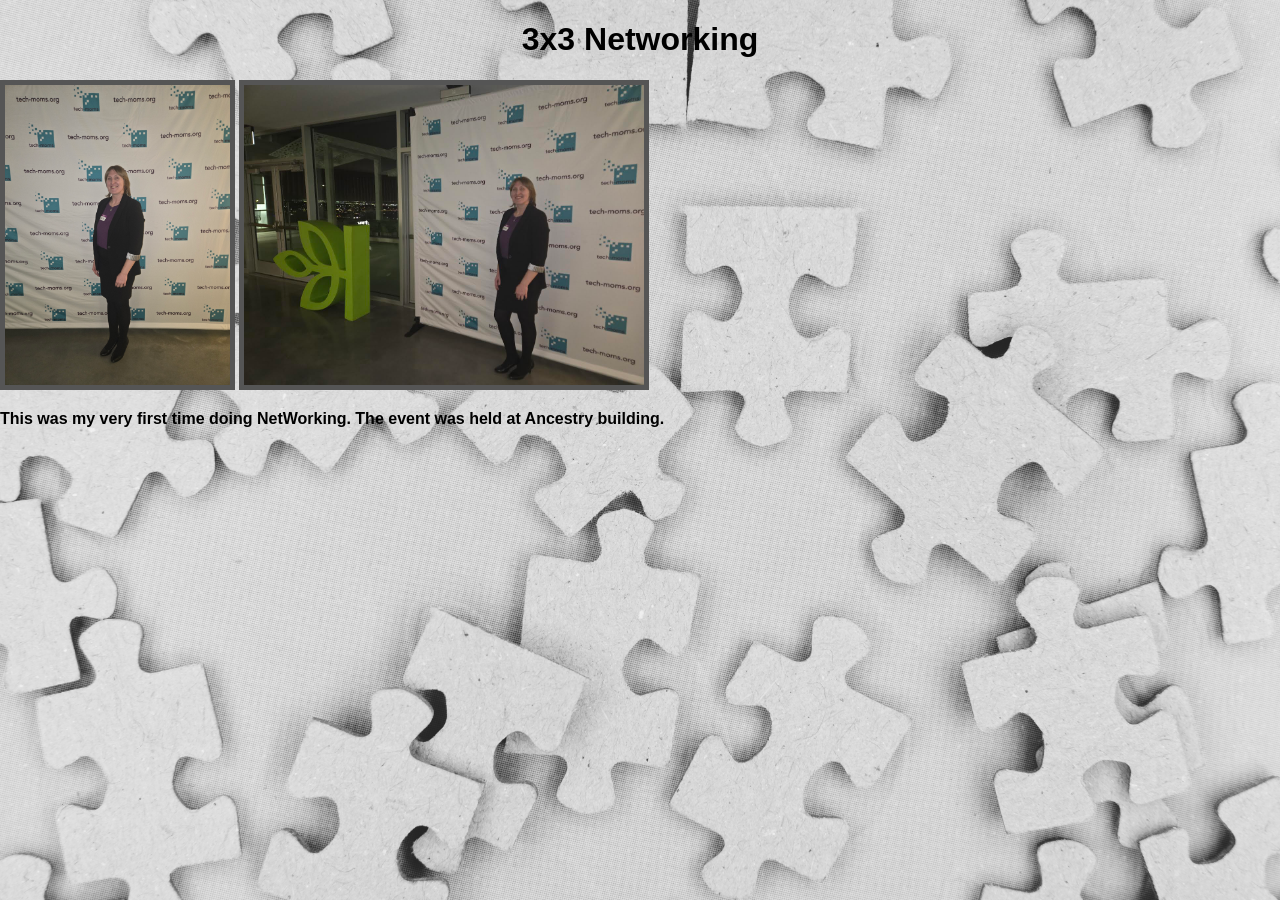
<file: NetWorking.html>
<!DOCTYPE html>
<lang lang="en">

    <head>
        <meta charset="UTF-8">
        <meta name="viewport" content="width=device-width, initial-scale=1.0">
        <title>Document</title>
        <link rel="stylesheet" href="styles.css">
    </head>
    <style>
        img {
            border: 5px solid #555;
        }

        h1 {
            text-align: center;
        }

        body {
            background-image: url('pictures/puzzle.jpg');
            background-attachment: fixed;
            background-size: cover;
        }
    </style>



    <body>
        <h1 style="color: black;">3x3 Networking</h1>
        <img src="assets/3x3.jpg" alt="Me at tech-moms event" height="300">
        <img src="assets/alogo.jpg" alt="Me with a logo" height="300">
        <p style="color: black;"><b>This was my very first time doing NetWorking. The event was held at Ancestry
                building.</p></b>
        <p style="background-image: url('pictures/puzzle.jpg');"></p>

    </body>

    </html>
</file>
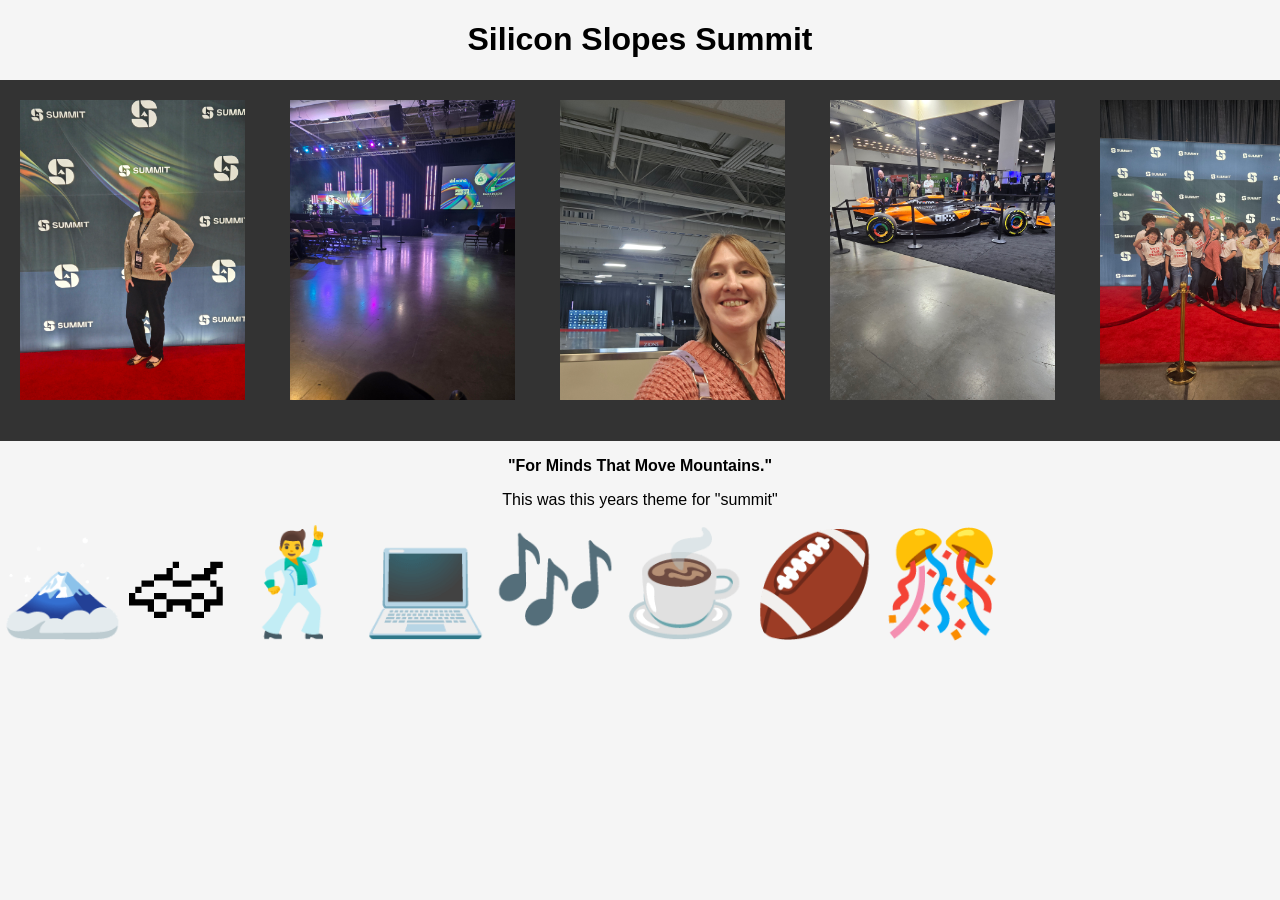
<file: Summit.html>
<!DOCTYPE html>
<html lang="en">

<head>
    <meta charset="UTF-8">
    <meta name="viewport" content="width=device-width, initial-scale=1.0">
    <title>Document</title>
    <link rel="stylesheet" href="styles.css">
</head>
<style>
    h1 {
        text-align: center;

    }

    body {
        background-color: whitesmoke;
    }

    p {
        text-align: center;
    }
</style>


<body>
    <h1>Silicon Slopes Summit</h1>
    <div class="scroll-container">
        <img src="pictures/summit.jpg" alt="Angela at Summit" height="300">
        <img src="pictures/summitb.jpg" alt="Stage at Summit" height="300">
        <img src="pictures/summitp.jpg" alt="Me at summit" height="300">
        <img src="assets/car.jpg" alt="A car from Vegas" height="300">
        <img src="assets/flash.jpg" alt="flash Mob" height="300">
        <img src="pictures/football.jpg" alt="Football players" height="300">
        <img src="pictures/space.jpg" alt="Sean Hollady" height="300">
        <img src="pictures/shark.jpg" alt="Shark Tank" height="300">
    </div>

    <p><b>"For Minds That Move Mountains."</b></p>
    <p>This was this years theme for "summit"</p>
    <span style='font-size:100px;'>&#128507;</span>
    <span style='font-size:100px;'>&#127950;</span>
    <span style='font-size:100px;'>&#128378;</span>
    <span style='font-size:100px;'>&#128187;</span>
    <span style='font-size:100px;'>&#127926;</span>
    <span style='font-size:100px;'>&#9749;</span>
    <span style='font-size:100px;'>&#127944;</span>
    <span style='font-size:100px;'>&#127882;</span>


</body>

</html>
</file>
<file: styles.css>
header {

    display: flex;
    justify-content: space-around;
    align-items: center;
    padding: 0%;
}

nav {
    background-color: #7F7B82;
    border: solid 3px #444554;
    color: white;
    padding: 15px 32px;
    text-align: center;
    text-decoration: none;
    align-items: center;
    margin: 100;
    font-size: 16px;
    cursor: pointer;
    border-radius: 8px;
    display: flex;
    justify-content: space-around;
}

div {
    font-size: 90px;
    color: black;
    text-align: center;
}

body {
    font-family: 'Segoe UI', sans-serif;
    background-color: #E5D0CC;
    /* soft cream */
    margin: 0;
}

/* Header */
header {
    text-align: center;
    padding: 30px 15px;
    background: #cdb4db;
    /* soft lavender */
    color: #3a2d4f;
}

header h1 {
    margin: 0;
    font-size: 1.9rem;
}

header p {
    margin-top: 6px;
    font-size: 14px;
}

/* Timeline */
.timeline {
    max-width: 600px;
    margin: 35px auto;
    padding-left: 40px;
    position: relative;
}

.timeline::before {
    content: "";
    position: absolute;
    left: 15px;
    top: 0;
    bottom: 0;
    width: 3px;
    background: #b5838d;
    /* muted mauve */
}

/* Timeline Items */
.timeline-item {
    position: relative;
    margin-bottom: 20px;
}

.timeline-item::before {
    content: "";
    position: absolute;
    left: -28px;
    top: 6px;
    width: 12px;
    height: 12px;
    background: #b5838d;
    border-radius: 50%;
}

/* Content Box */
.timeline-content {
    background: #ffffff;
    padding: 14px;
    border-radius: 8px;
    box-shadow: 0 3px 8px rgba(0, 0, 0, 0.06);
}

.timeline-content h2 {
    font-size: 15px;
    margin: 0 0 6px 0;
    color: #6d597a;
    /* soft plum */
}

.timeline-content p {
    font-size: 13px;
    margin: 0;
    line-height: 1.4;
    color: #444;
}



div.scroll-container {
    background-color: #333;
    overflow: auto;
    white-space: nowrap;
    padding: 10px;
}

div.scroll-container img {
    padding: 10px;
}
</file>
